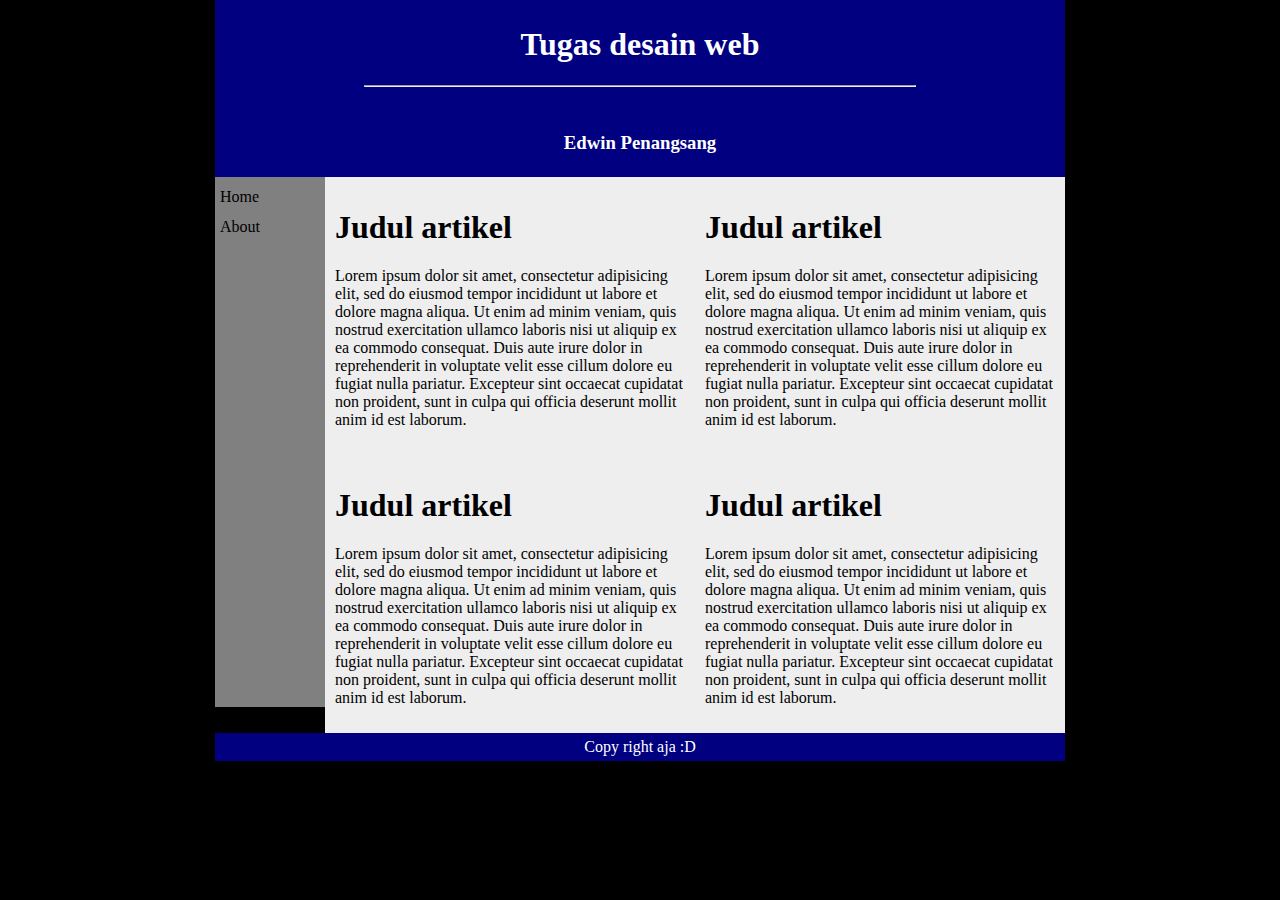
<file: tugas_3/index.html>
<!DOCTYPE html>
<html>
<head>
	<title>Tugas_3</title>
	<link rel="stylesheet" type="text/css" href="style.css">
</head>
<body>
	<header>
		<h1>Tugas desain web</h1><hr style ="width:550px;"><br/>
		<h3>Edwin Penangsang</h3>
	</header>

	<nav>
		Home<br>
		About<br>
	</nav>

	<section>
		<h1>Judul artikel</h1>
		<p>Lorem ipsum dolor sit amet, consectetur adipisicing elit, sed do eiusmod
		tempor incididunt ut labore et dolore magna aliqua. Ut enim ad minim veniam,
		quis nostrud exercitation ullamco laboris nisi ut aliquip ex ea commodo
		consequat. Duis aute irure dolor in reprehenderit in voluptate velit esse
		cillum dolore eu fugiat nulla pariatur. Excepteur sint occaecat cupidatat non
		proident, sunt in culpa qui officia deserunt mollit anim id est laborum.</p>
	</section>

	<section>
		<h1>Judul artikel</h1>
		<p>Lorem ipsum dolor sit amet, consectetur adipisicing elit, sed do eiusmod
		tempor incididunt ut labore et dolore magna aliqua. Ut enim ad minim veniam,
		quis nostrud exercitation ullamco laboris nisi ut aliquip ex ea commodo
		consequat. Duis aute irure dolor in reprehenderit in voluptate velit esse
		cillum dolore eu fugiat nulla pariatur. Excepteur sint occaecat cupidatat non
		proident, sunt in culpa qui officia deserunt mollit anim id est laborum.</p>
	</section>
	<section>
		<h1>Judul artikel</h1>
		<p>Lorem ipsum dolor sit amet, consectetur adipisicing elit, sed do eiusmod
		tempor incididunt ut labore et dolore magna aliqua. Ut enim ad minim veniam,
		quis nostrud exercitation ullamco laboris nisi ut aliquip ex ea commodo
		consequat. Duis aute irure dolor in reprehenderit in voluptate velit esse
		cillum dolore eu fugiat nulla pariatur. Excepteur sint occaecat cupidatat non
		proident, sunt in culpa qui officia deserunt mollit anim id est laborum.</p>
	</section>
	<section>
		<h1>Judul artikel</h1>
		<p>Lorem ipsum dolor sit amet, consectetur adipisicing elit, sed do eiusmod
		tempor incididunt ut labore et dolore magna aliqua. Ut enim ad minim veniam,
		quis nostrud exercitation ullamco laboris nisi ut aliquip ex ea commodo
		consequat. Duis aute irure dolor in reprehenderit in voluptate velit esse
		cillum dolore eu fugiat nulla pariatur. Excepteur sint occaecat cupidatat non
		proident, sunt in culpa qui officia deserunt mollit anim id est laborum.</p>
	</section>

	<footer>
		Copy right aja :D
	</footer>

</body>
</html>
</file>
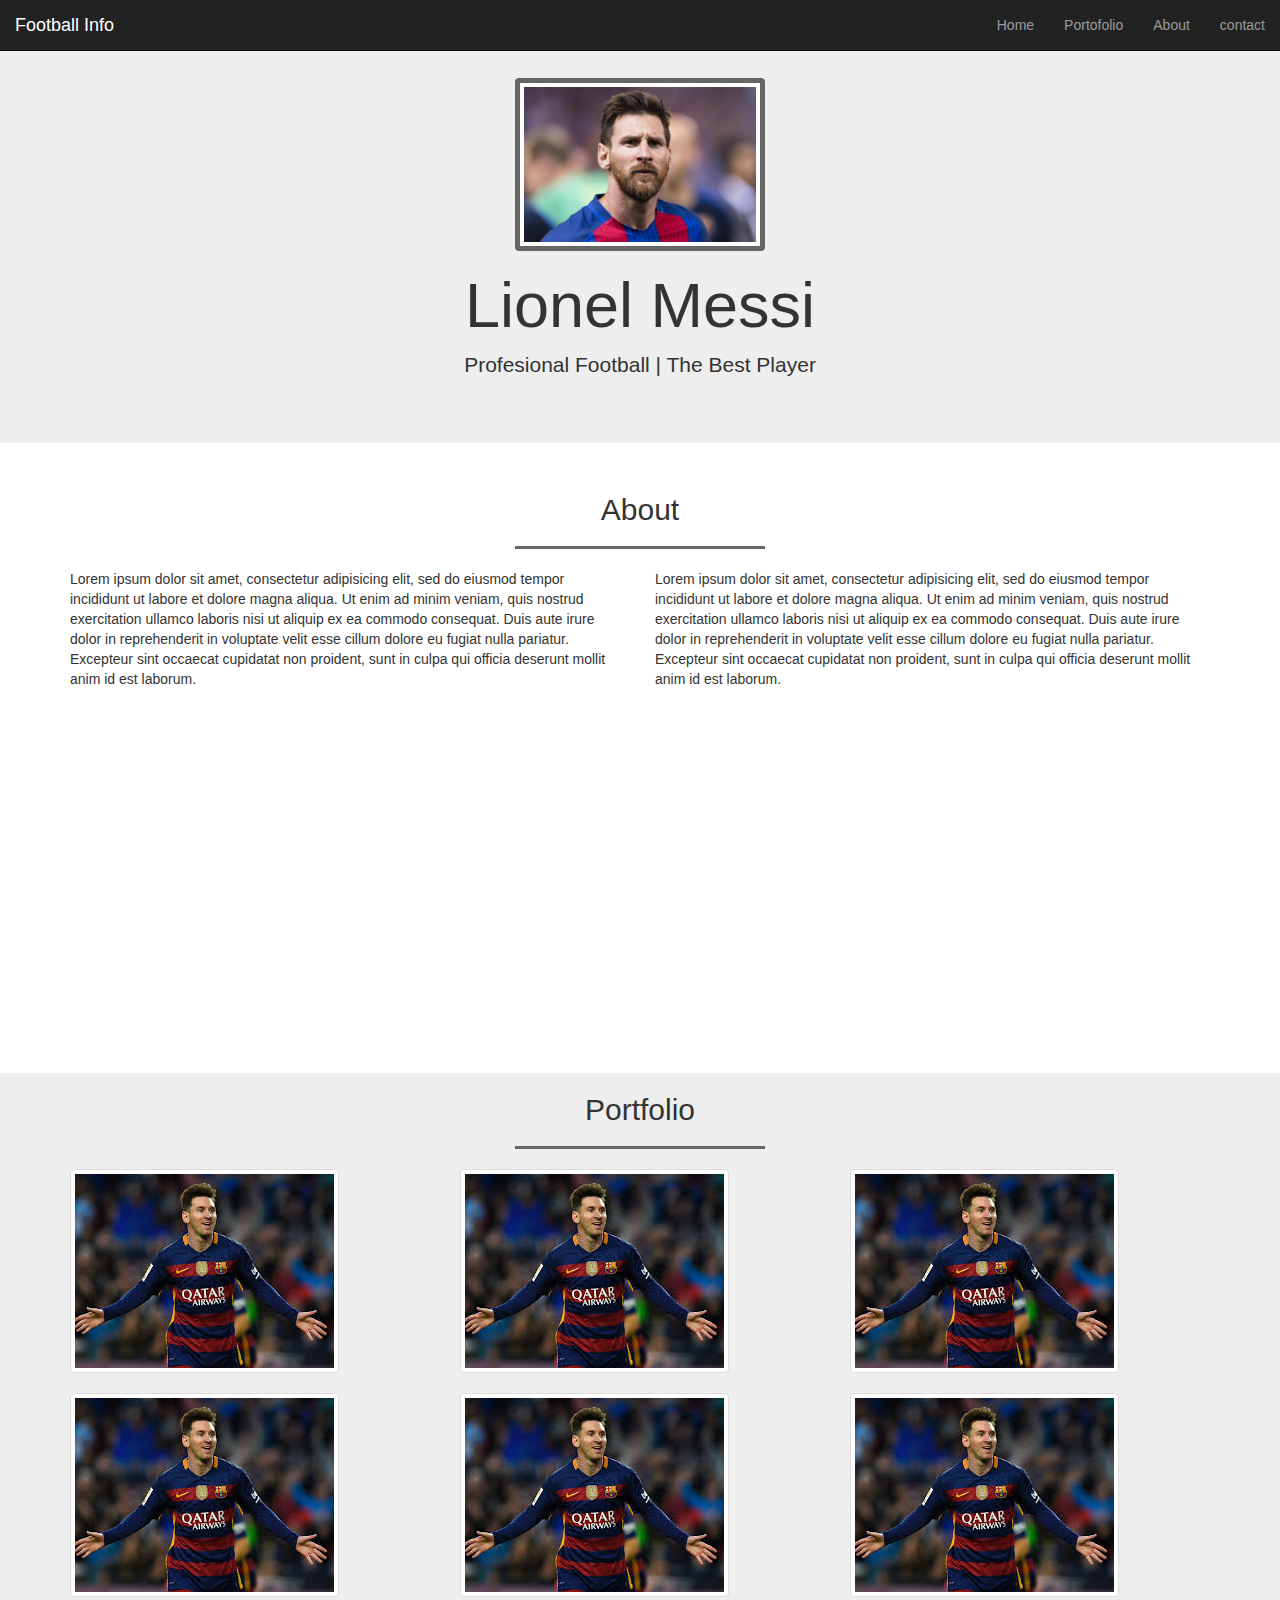
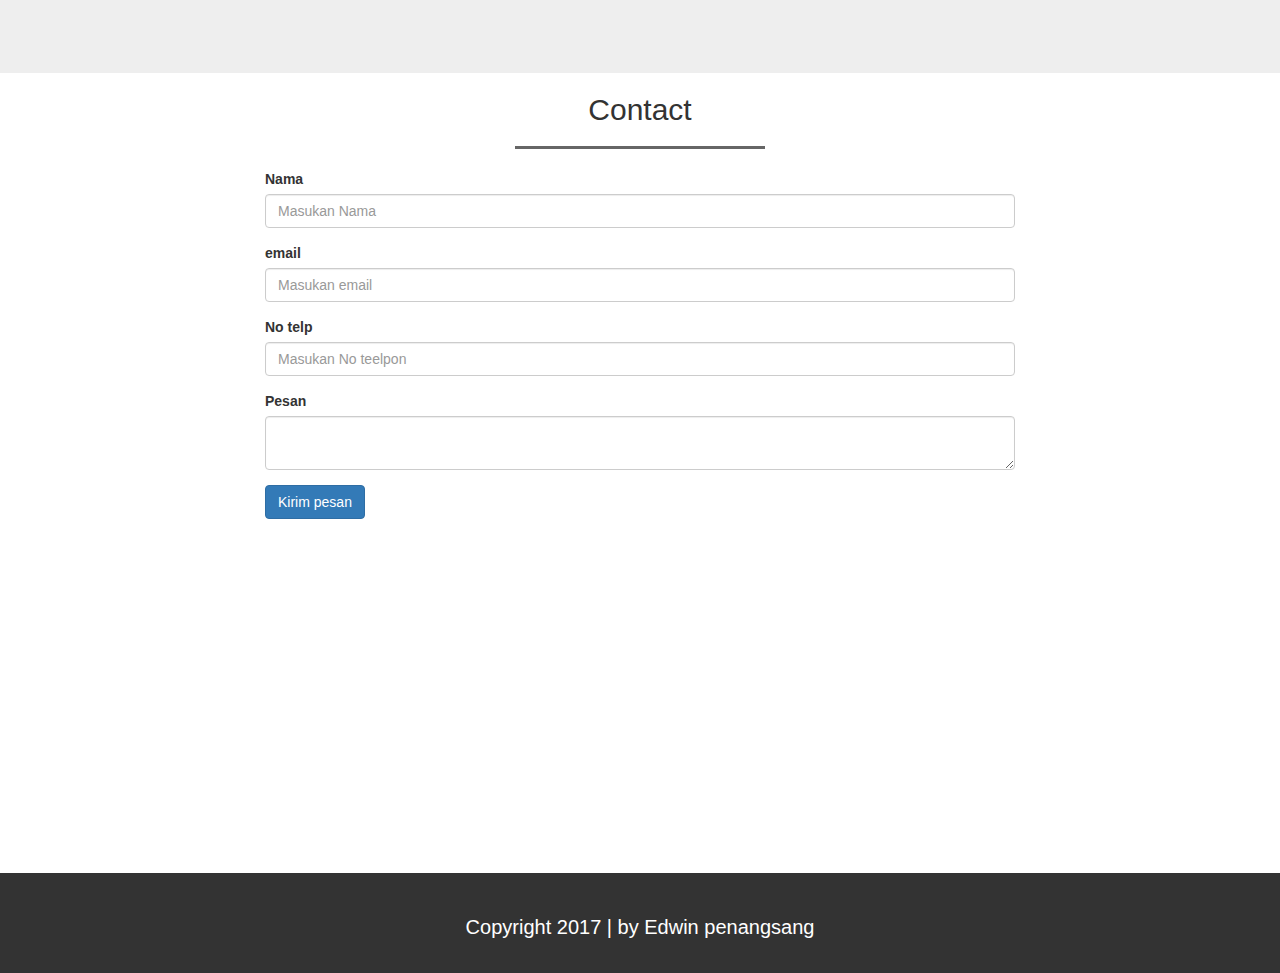
<file: webportofolio/index.html>
<!DOCTYPE html>
<html lang="en">
  <head>
    <meta charset="utf-8">
    <meta http-equiv="X-UA-Compatible" content="IE=edge">
    <meta name="viewport" content="width=device-width, initial-scale=1">
    
    <!-- The above 3 meta tags *must* come first in the head; any other head content must come *after* these tags -->
    <title>Edwin Penangsang</title>

    <!-- Bootstrap -->
    <link href="bootstrap-3.3.7-dist/css/bootstrap.min.css" rel="stylesheet">
    <link rel="stylesheet" type="text/css" href="style.css">
    <!-- HTML5 shim and Respond.js for IE8 support of HTML5 elements and media queries -->
    <!-- WARNING: Respond.js doesn't work if you view the page via file:// -->
    <!--[if lt IE 9]>
      <script src="https://oss.maxcdn.com/html5shiv/3.7.3/html5shiv.min.js"></script>
      <script src="https://oss.maxcdn.com/respond/1.4.2/respond.min.js"></script>
    <![endif]-->
  </head>
  <body>

    <!--navbar-->
      <nav class="navbar navbar-inverse navbar-fixed-top">
        <div class="container-fluid">

          <div class="navbar-header">
             <button type="button" class="navbar-toggle collapsed" data-toggle="collapse" data-target="#bar" aria-expended="false">
               <span class="sr-only">Toggle</span>
               <span class="icon-bar"></span>
               <span class="icon-bar"></span>
               <span class="icon-bar"></span>
             </button>
            <a href="" class="navbar-brand">Football Info</a>
          </div>

          <div class="collapse navbar-collapse" id="bar">
            <ul class="nav navbar-nav navbar-right">
              <li><a href="#home" class="page-scroll">Home</a></li>
              <li><a href="#portfolio" class="page-scroll">Portofolio</a></li>
              <li><a href="#about" class="page-scroll">About</a></li>
              <li><a href="#contact" class="page-scroll">contact</a></li>
            </ul>
            
          </div>



        </div>
        
      </nav>
    <!--akhir navbar-->

      <!--jumbotron-->
        <div class="jumbotron text-center" id="home">
          <img src="foto//Lionel-Messi.jpg" class="img-thumbnail">
          <h1>Lionel Messi</h1>
          <p>Profesional Football | The Best Player</p>
        </div>
      <!--akhirjombotron-->

      <!--about-->
        <section class="about" id="about">
          <div class="container">
            <div class="row">
              <div class="col-sm-12">
                <h2 class="text-center">About</h2>
                <hr>
              </div>
            </div>

              <div class="row">
                <div class="col-sm-6">
                  <p>Lorem ipsum dolor sit amet, consectetur adipisicing elit, sed do eiusmod
                  tempor incididunt ut labore et dolore magna aliqua. Ut enim ad minim veniam,
                  quis nostrud exercitation ullamco laboris nisi ut aliquip ex ea commodo
                  consequat. Duis aute irure dolor in reprehenderit in voluptate velit esse
                  cillum dolore eu fugiat nulla pariatur. Excepteur sint occaecat cupidatat non
                  proident, sunt in culpa qui officia deserunt mollit anim id est laborum.</p>
                </div>
                <div class="col-sm-6">
                  <p>
                    Lorem ipsum dolor sit amet, consectetur adipisicing elit, sed do eiusmod
                    tempor incididunt ut labore et dolore magna aliqua. Ut enim ad minim veniam,
                    quis nostrud exercitation ullamco laboris nisi ut aliquip ex ea commodo
                    consequat. Duis aute irure dolor in reprehenderit in voluptate velit esse
                    cillum dolore eu fugiat nulla pariatur. Excepteur sint occaecat cupidatat non
                    proident, sunt in culpa qui officia deserunt mollit anim id est laborum.
                  </p>
                </div>
              </div>

          </div>
          
        </section>
      <!--akhir about-->


      <!--portofolio-->
      <section class="portfolio" id="portfolio">
        <div class="container">
          <div class="row">
          <div class="col-sm-12">
            <h2 class="text-center">Portfolio</h2>
            <hr>
          </div>
          </div>

          <div class="row">
            <div class="col-sm-4" >
              <img src="foto/2.jpg" class="thumbnail">
            </div>
            <div class="col-sm-4" >
              <img src="foto/2.jpg" class="thumbnail">
            </div>
             <div class="col-sm-4" >
              <img src="foto/2.jpg" class="thumbnail">
            </div>
             <div class="col-sm-4" >
              <img src="foto/2.jpg" class="thumbnail">
            </div>
             <div class="col-sm-4" >
              <img src="foto/2.jpg" class="thumbnail">
            </div>
             <div class="col-sm-4" >
              <img src="foto/2.jpg" class="thumbnail">
            </div>
          </div>


        </div>
      </section>

      <!--akhir portfolio-->

      <!--form contact-->
      <section>
        <div class="contact" id="contact">
          <div class="container">
          <div class="row">
              <div class="col-sm-12">
                <h2 class="text-center">Contact</h2>
                <hr>
              </div>
          </div>

          <div class="row">
            <div class="col-sm-8 col-sm-offset-2">
              <form>

                <div class="form-group">
                    <label for="nama">Nama</label>
                    <input type="text" name="nama" class="form-control" placeholder="Masukan Nama">
                </div>
                <div class="form-group">
                    <label for="nama">email</label>
                    <input type="email" name="email" class="form-control" placeholder="Masukan email">
                </div>
                <div class="form-group">
                    <label for="nama">No telp</label>
                    <input type="tel" name="tlp" class="form-control" placeholder="Masukan No teelpon">
                </div>
              <div class="form-group">
                  <label>Pesan</label>
                   <textarea class="form-control"></textarea>
             </div>
                <button class="btn btn-primary">Kirim pesan</button>
               </form>
            </div>
          </div>
        </div>
        </div>
      </section>
      <!--akhir contact-->

      <!--footer-->
          <footer style="position: absolute;
  bottom: 0;
  width:100%;
  height:100px;
  background-color: #333;">
            <div class="container">
              <div class="row">
                <div class="col-sm-12">
                  <p class="text-center" style="font-size: 15pt; margin-top: 40px; color: white;">Copyright 2017 | by Edwin penangsang</p>
                </div>
              </div>
            </div>
          </footer>
      <!--akhir footer-->



    <!-- jQuery (necessary for Bootstrap's JavaScript plugins) -->
    
    <script src="js/jquery-3.2.1.min.js"></script>
   
    <!-- Include all compiled plugins (below), or include individual files as needed -->
    <script src="bootstrap-3.3.7-dist/js/bootstrap.min.js"></script>

  </body>
</html>
</file>
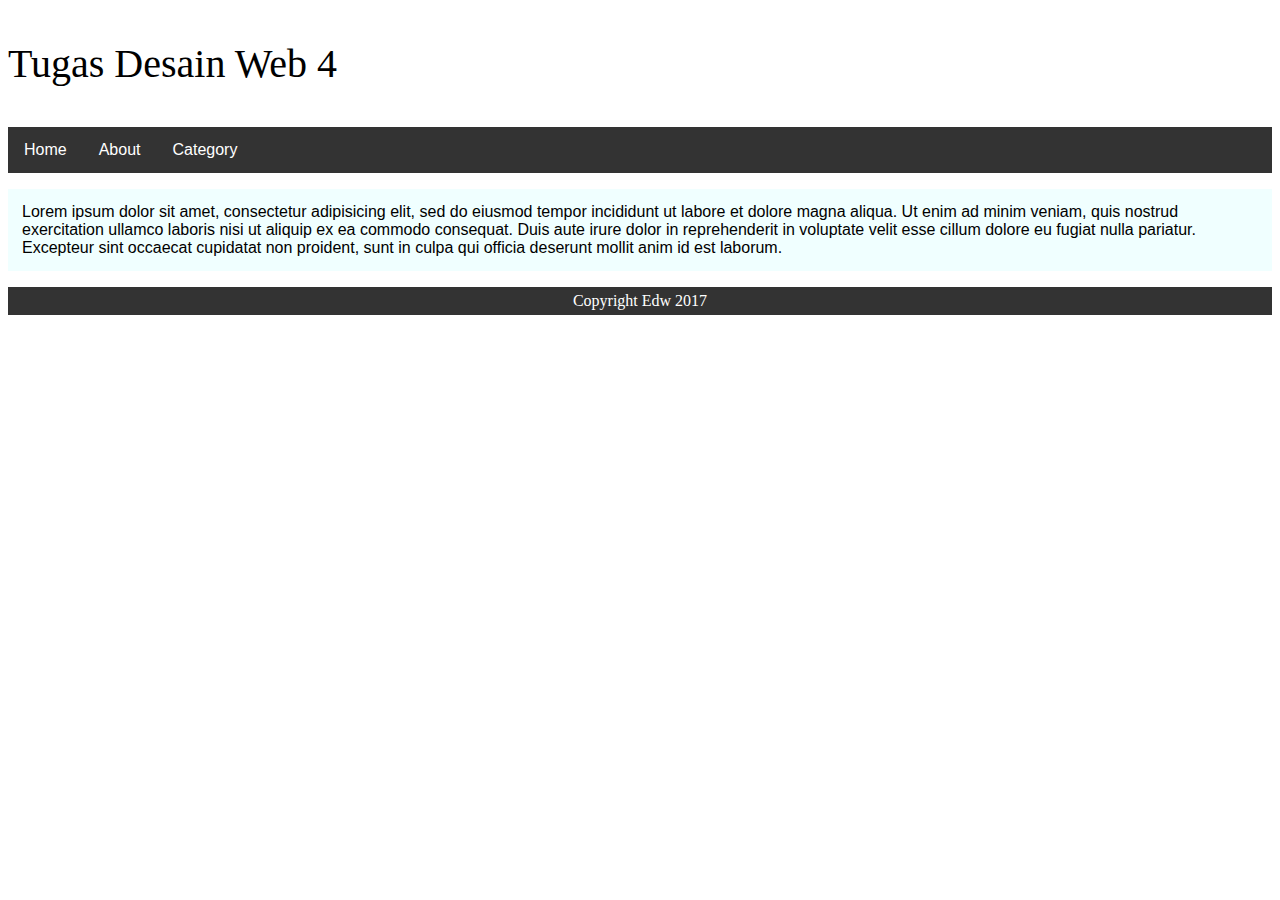
<file: tugas_4/dropdown_edw/index.html>
<!DOCTYPE html>
<html>
<head>
	<title>Tugas 4 desain web</title>
	<link rel="stylesheet" type="text/css" href="style.css">
</head>
<body>
	<p>Tugas Desain Web 4</p>
	<div class="navbar">
		<div class="dropdown">
			<button class="dropbtn" onclick='document.getElementById("home").innerHTML = "Hello Ini Halaman home"'>Home
				 
			</button>
		</div>
		<div class="dropdown">
			<button class="dropbtn" onclick='document.getElementById("home").innerHTML = "Halaman about"'>About
			</button>
		</div>
			<div class="dropdown">
			<button class="dropbtn">Category
				<i class="fa fa-caret-down"></i>
			</button>
				<div class="dropdown-content">
					<a href="">Tas</a>
					<a href="">Sepatu</a>
					<a href="">T-shirt</a>
				</div>
			</div>
</div>
	<p class="content" id="home">Lorem ipsum dolor sit amet, consectetur adipisicing elit, sed do eiusmod
	tempor incididunt ut labore et dolore magna aliqua. Ut enim ad minim veniam,
	quis nostrud exercitation ullamco laboris nisi ut aliquip ex ea commodo
	consequat. Duis aute irure dolor in reprehenderit in voluptate velit esse
	cillum dolore eu fugiat nulla pariatur. Excepteur sint occaecat cupidatat non
	proident, sunt in culpa qui officia deserunt mollit anim id est laborum.</p>


	<footer class="footer">Copyright Edw 2017</footer>
</body>
</html>
</file>
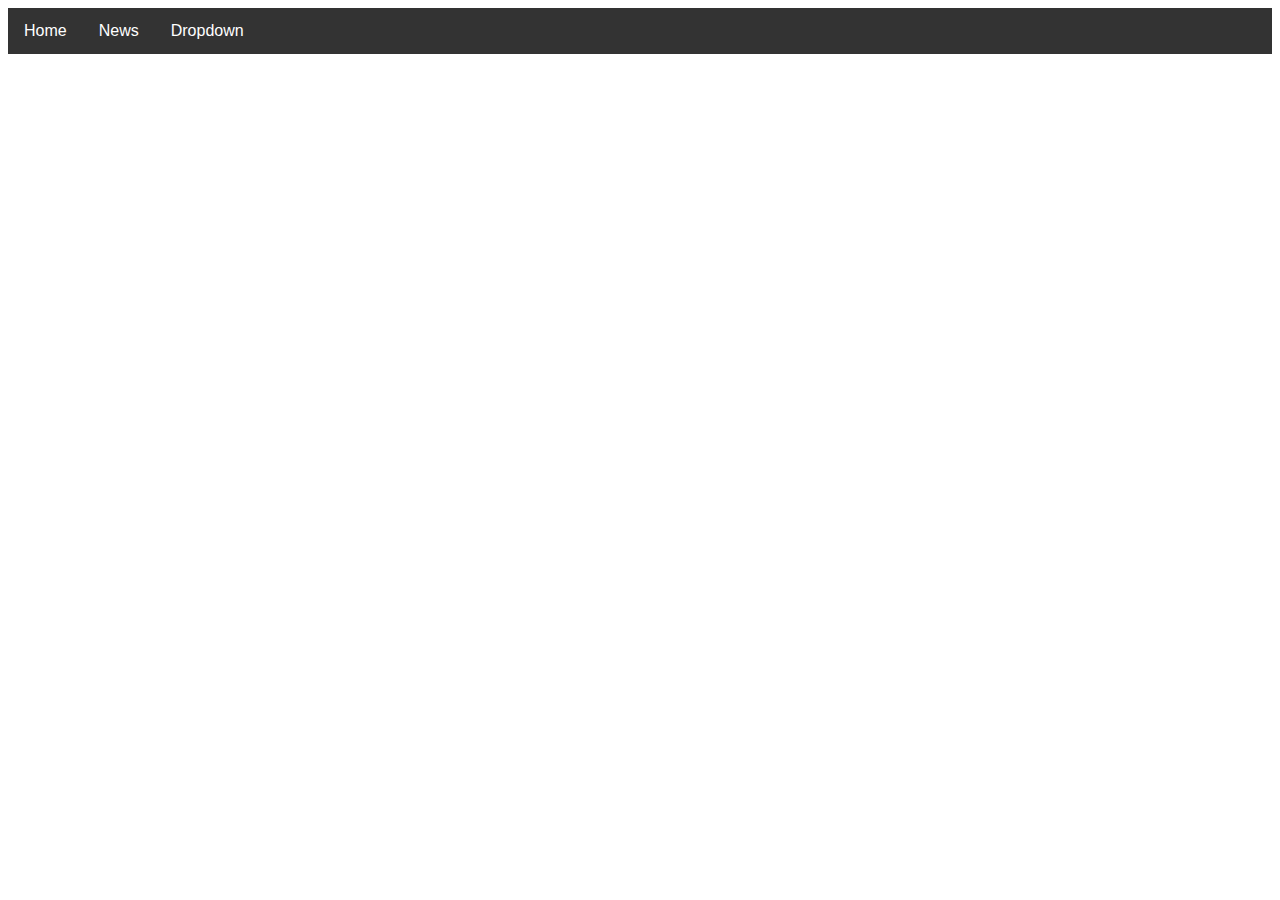
<file: tugas_4/mega_menu/index.html>
<!DOCTYPE html>
<html>
<head>
	<title>Mega Menu</title>
	<link rel="stylesheet" type="text/css" href="style.css">
</head>
<body>

<div class="navbar">
  <a href="#home">Home</a>
  <a href="#news">News</a>
  <div class="dropdown">
    <button class="dropbtn">Dropdown 
      <i class="fa fa-caret-down"></i>
    </button>
    <div class="dropdown-content">
      <div class="header">
        <h2>Mega Menu</h2>
      </div> 
      <div class="row">
        <div class="column">
          <h3>Artikel</h3>
          <p>Lorem ipsum dolor sit amet, consectetur adipisicing elit, sed do eiusmod
          tempor incididunt ut labore et dolore magna aliqua. Ut enim ad minim veniam,
          quis nostrud exercitation ullamco laboris nisi ut aliquip ex ea commodo
          consequat. Duis aute irure dolor in reprehenderit in voluptate velit esse
          cillum dolore eu fugiat nulla pariatur. Excepteur sint occaecat cupidatat non
          proident, sunt in culpa qui officia deserunt mollit anim id est laborum.</p>
        </div>
        <div class="column">
          <h3>Category 2</h3>
          <a href="#">Link 1</a>
          <a href="#">Link 2</a>
          <a href="#">Link 3</a>
        </div>
        <div class="column">
          <h3>Category 3</h3>
          <a href="#">Link 1</a>
          <a href="#">Link 2</a>
          <a href="#">Link 3</a>
        </div>
      </div>
    </div>
  </div> 
</div>
</body>
</html>
</file>
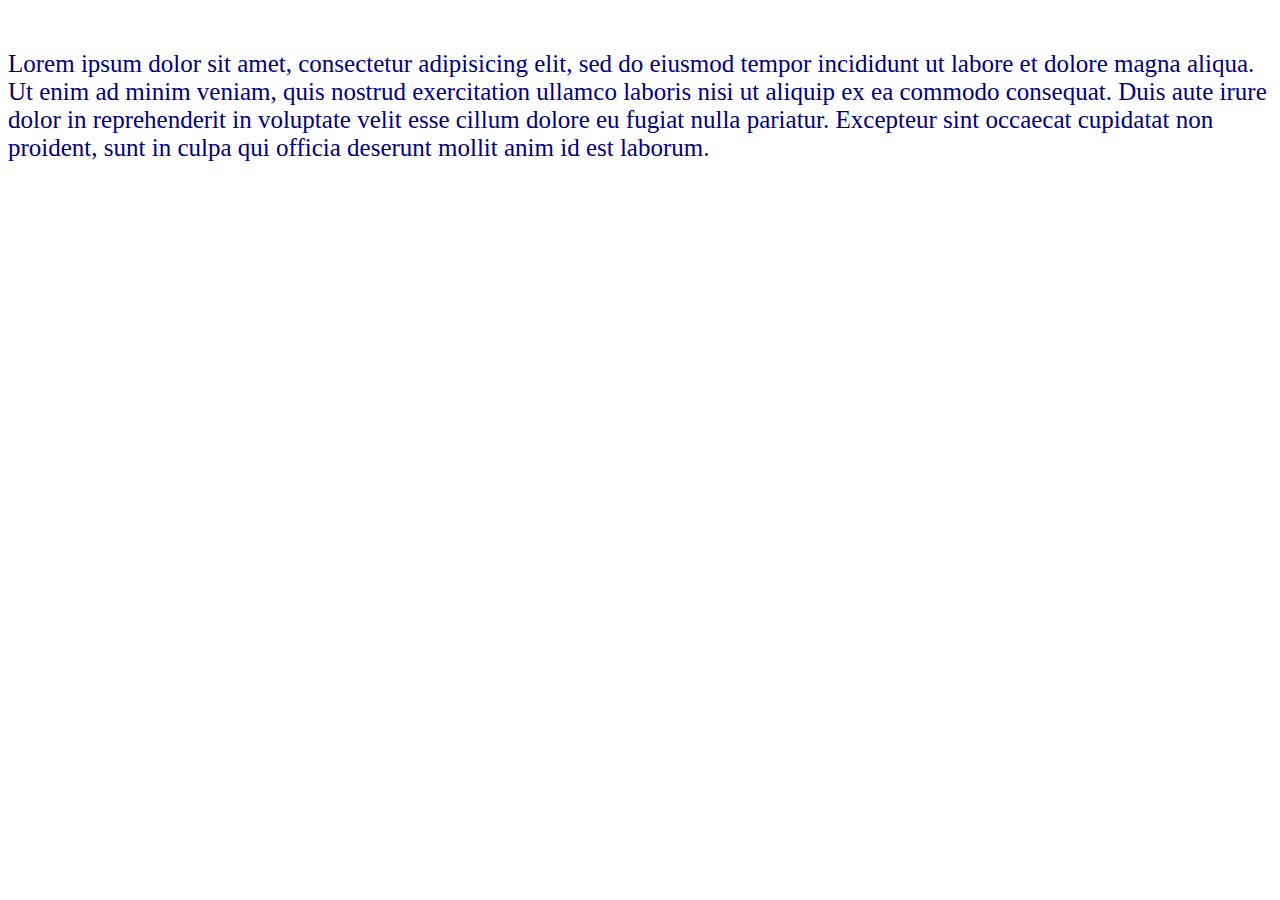
<file: tugas_2/tugas_2.html>
<!DOCTYPE html>
<html>
<head>
	<title>Tugas_2</title>
</head>
<body>
	<p style="font-size: 25px; color: navy; margin-top:50px;">Lorem ipsum dolor sit amet, consectetur adipisicing elit, sed do eiusmod
	tempor incididunt ut labore et dolore magna aliqua. Ut enim ad minim veniam,
	quis nostrud exercitation ullamco laboris nisi ut aliquip ex ea commodo
	consequat. Duis aute irure dolor in reprehenderit in voluptate velit esse
	cillum dolore eu fugiat nulla pariatur. Excepteur sint occaecat cupidatat non
	proident, sunt in culpa qui officia deserunt mollit anim id est laborum.</p>
</body>
</html>
</file>
<file: tugas_3/style.css>
body{
	width: 850px;
	margin: auto;
	background-color: black;
}

header{
	background-color: navy;
	color: white;
	text-align: center;
	padding: 5px;
}

nav{
	line-height: 30px;
	width: 100px;
	background-color: grey;
	height:520px;
	padding:5px;
	float: left;

}

section{
	width: 350px;
	float: left;
	padding: 10px;
	background-color: #eeeeee;
}

footer{
	background-color: navy;
	color: white;
	clear: both;
	padding: 5px;
	text-align: center;
}
</file>
<file: webportofolio/style.css>
html{
	position: relative;
}
body{
	margin-bottom: 100px;
	margin-top: 30px;
}
.jumbotron img{
	width: 250px;
	border: 5px solid #666;
}
.col-sm-12 hr{
	width: 250px;
	border-top:3px solid #666;
}

section{
	min-height: 600px;
}
.portfolio{
	background-color: #eee;
}
.contact{
	min-height: 800px;
}
</file>
<file: tugas_4/dropdown_edw/style.css>
p{
    font-size: 30pt;
}
.navbar {
    overflow: hidden;
    background-color: #333;
    font-family: Arial;
}

.navbar a {
    float: left;
    font-size: 16px;
    color: white;
    text-align: center;
    padding: 14px 16px;
    text-decoration: none;
}

.dropdown {
    float: left;
    overflow: hidden;
}

.dropdown .dropbtn {
    font-size: 16px;    
    border: none;
    outline: none;
    color: white;
    padding: 14px 16px;
    background-color: inherit;
}

.navbar a:hover, .dropdown:hover .dropbtn {
    background-color: skyblue;
}

.dropdown-content {
    display: none;
    position: absolute;
    background-color: #f9f9f9;
    min-width: 160px;
    box-shadow: 0px 8px 16px 0px rgba(0,0,0,0.2);
    z-index: 1;
}

.dropdown-content a {
    float: none;
    color: black;
    padding: 12px 16px;
    text-decoration: none;
    display: block;
    text-align: left;
}

.dropdown-content a:hover {
    background-color: #ddd;
}

.dropdown:hover .dropdown-content {
    display: block;
}


.footer{
    background-color: #333;
    color: white;
    text-align: center;
    padding: 5px;
}
.content{
    background-color: #F0FFFF;
    font-family: sans-serif;
    font-size: 12pt;
    padding: 14px;
}


/*batas*/
</file>
<file: tugas_4/mega_menu/style.css>
.navbar {
  overflow: hidden;
  background-color: #333;
  font-family: Arial;
}

/* Links inside the navbar */
.navbar a {
  float: left;
  font-size: 16px;
  color: white;
  text-align: center;
  padding: 14px 16px;
  text-decoration: none;
}

/* The dropdown container */
.dropdown {
  float: left;
  overflow: hidden;
}

/* Dropdown button */
.dropdown .dropbtn {
  font-size: 16px; 
  border: none;
  outline: none;
  color: white;
  padding: 14px 16px;
  background-color: inherit;
}

/* Add a red background color to navbar links on hover */
.navbar a:hover, .dropdown:hover .dropbtn {
  background-color: red;
}

/* Dropdown content (hidden by default) */
.dropdown-content {
  display: none;
  position: absolute;
  background-color: #f9f9f9;
  width: 100%;
  left: 0px;
  box-shadow: 0px 8px 16px 0px rgba(0,0,0,0.2);
  z-index: 1;
}

/* Mega Menu header, if needed */
.dropdown-content .header {
  background: red;
  padding: 16px;
  color: white;
}

/* Show the dropdown menu on hover */
.dropdown:hover .dropdown-content {
  display: block;
}

/* Create three equal columns that floats next to each other */
.column {
  float: left;
  width: 29%;
  padding: 25px;
  background-color: #ccc;
  height: 250px;
}

/* Style links inside the columns */
.column a {
  float: none;
  color: black;
  padding: 16px;
  text-decoration: none;
  display: block;
  text-align: left;
}

/* Add a background color on hover */
.column a:hover {
  background-color: #ddd;
}

/* Clear floats after the columns */
.row:after {
  content: "";
  display: table;
  clear: both;
}
</file>
